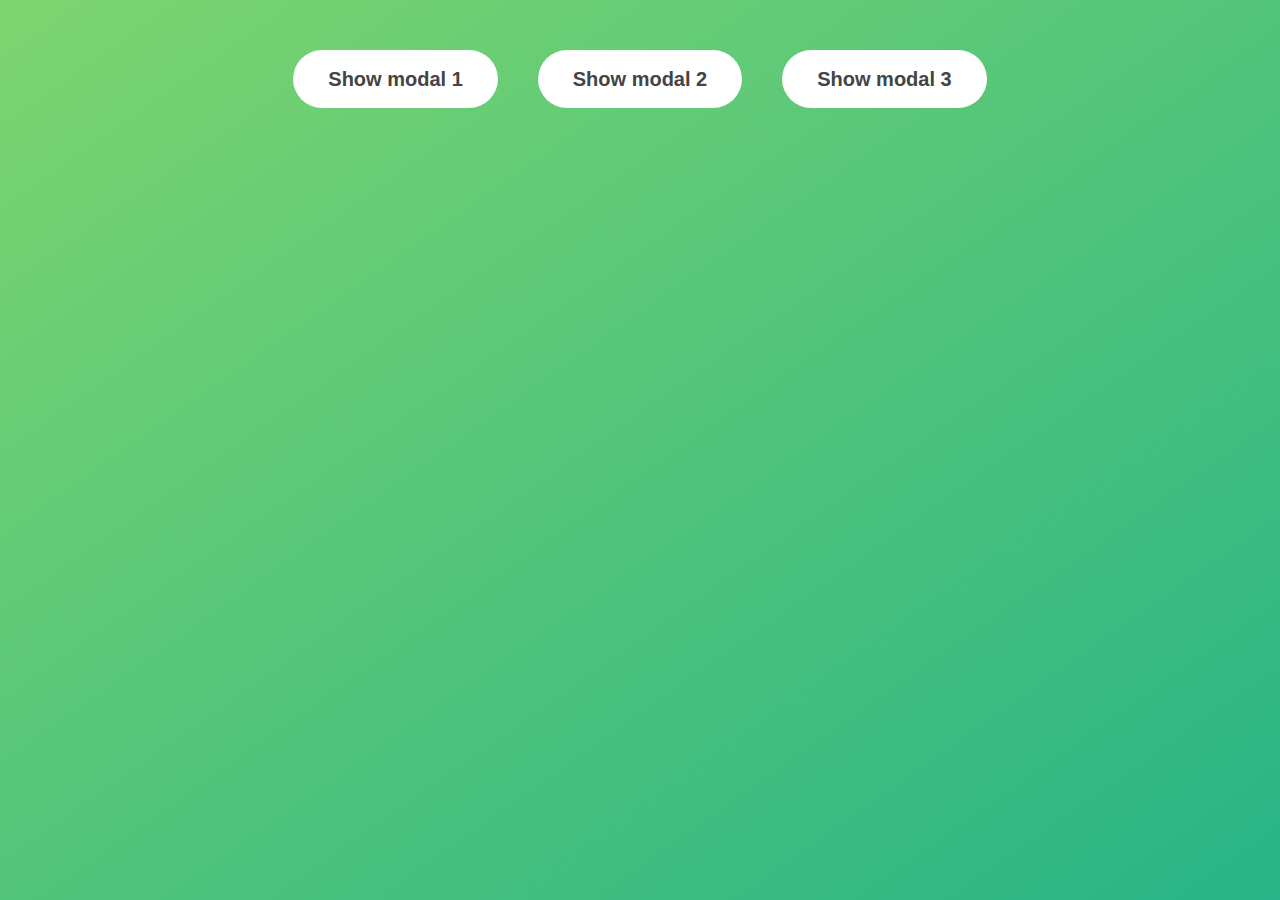
<file: Modal/index.html>
<!DOCTYPE html>
<html lang="en">
  <head>
    <meta charset="UTF-8" />
    <meta name="viewport" content="width=device-width, initial-scale=1.0" />
    <meta http-equiv="X-UA-Compatible" content="ie=edge" />
    <link rel="stylesheet" href="style.css" />
    <title>Modal window</title>
  </head>
  <body>
    <button class="show-modal">Show modal 1</button>
    <button class="show-modal">Show modal 2</button>
    <button class="show-modal">Show modal 3</button>

    <div class="modal hidden">
      <button class="close-modal">&times;</button>
      <h1>I'm a modal window 😍</h1>
      <p>
        Lorem ipsum dolor sit amet, consectetur adipisicing elit, sed do eiusmod
        tempor incididunt ut labore et dolore magna aliqua. Ut enim ad minim
        veniam, quis nostrud exercitation ullamco laboris nisi ut aliquip ex ea
        commodo consequat. Duis aute irure dolor in reprehenderit in voluptate
        velit esse cillum dolore eu fugiat nulla pariatur. Excepteur sint
        occaecat cupidatat non proident, sunt in culpa qui officia deserunt
        mollit anim id est laborum.
      </p>
    </div>
    <div class="overlay hidden"></div>

    <script src="script.js"></script>
  </body>
</html>
</file>
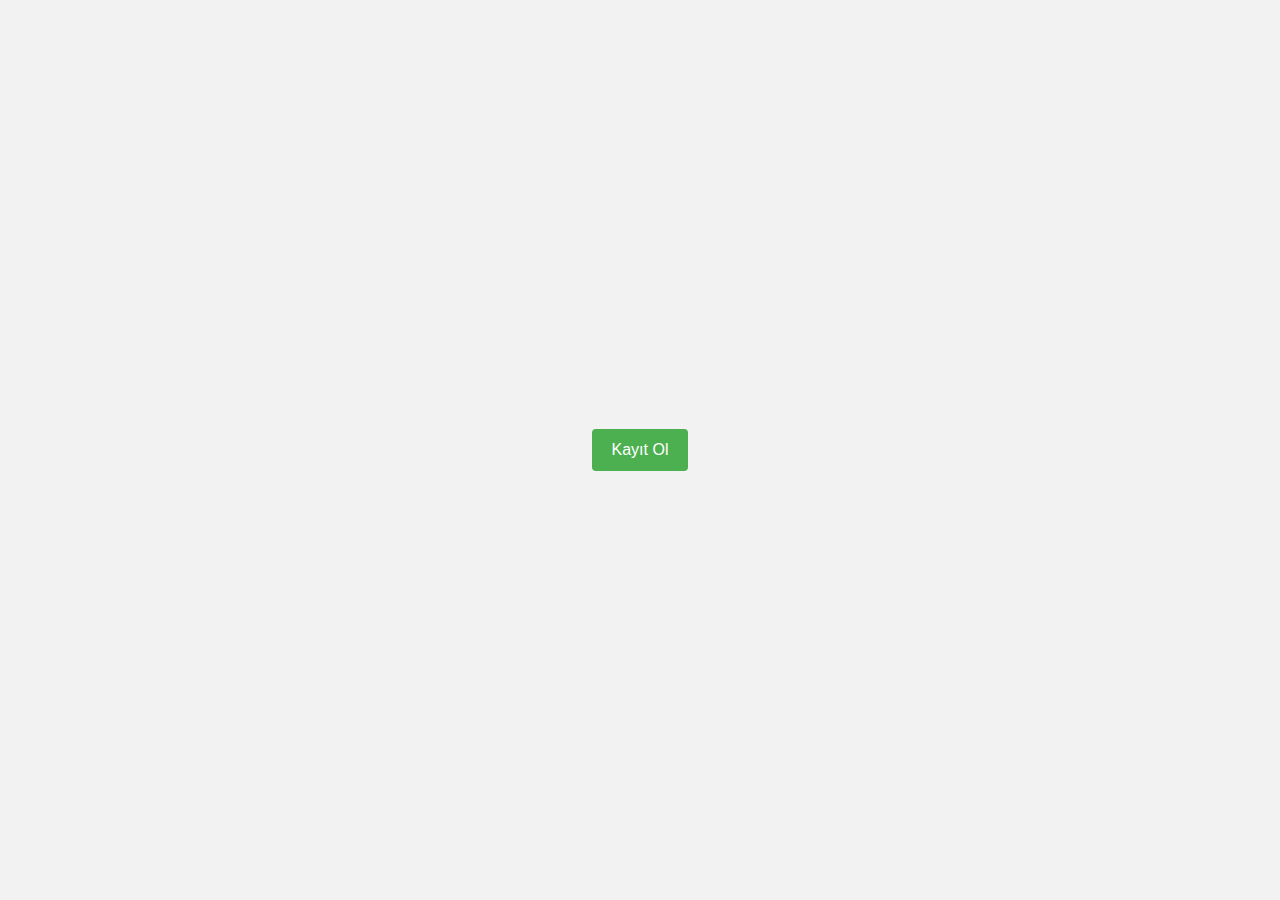
<file: Daily_UI/Challenge1/index.html>
<!DOCTYPE html>
<html lang="tr">
<head>
    <meta charset="UTF-8">
    <meta name="viewport" content="width=device-width, initial-scale=1.0">
    <title>Gönüllü Etkinliğine Kayıt Ol</title>
    <link rel="stylesheet" href="./style.css">
</head>
<body>
    <button class="modal-ac-btn" onclick="modalAc()">Kayıt Ol</button>
    <div id="modal" class="modal">
        <div class="modal-icerik">
            <span class="kapat" onclick="modalKapat()">&times;</span>
            <h2>Gönüllü Etkinliğine Kayıt Ol</h2>
            <form onsubmit="formuGonder()">
                <label for="ad">Adınız:</label>
                <input type="text" id="ad" required>
                <label for="email">E-posta:</label>
                <input type="email" id="email" required>
                <label for="telefon">Telefon:</label>
                <input type="tel" id="telefon" required>
                <label for="uygunluk">Uygunluk Durumu:</label>
                <textarea id="uygunluk" rows="4" required></textarea>
                <button type="submit">Kayıt Ol</button>
            </form>
        </div>
    </div>

    <script src="./app.js"></script>
</body>
</html>
</file>
<file: Modal/style.css>
* {
  margin: 0;
  padding: 0;
  box-sizing: inherit;
}

html {
  font-size: 62.5%;
  box-sizing: border-box;
}

body {
  font-family: sans-serif;
  color: #333;
  line-height: 1.5;
  height: 100vh;
  position: relative;
  display: flex;
  align-items: flex-start;
  justify-content: center;
  background: linear-gradient(to top left, #28b487, #7dd56f);
}

.show-modal {
  font-size: 2rem;
  font-weight: 600;
  padding: 1.75rem 3.5rem;
  margin: 5rem 2rem;
  border: none;
  background-color: #fff;
  color: #444;
  border-radius: 10rem;
  cursor: pointer;
}

.close-modal {
  position: absolute;
  top: 1.2rem;
  right: 2rem;
  font-size: 5rem;
  color: #333;
  cursor: pointer;
  border: none;
  background: none;
}

h1 {
  font-size: 2.5rem;
  margin-bottom: 2rem;
}

p {
  font-size: 1.8rem;
}

/* -------------------------- */
/* CLASSES TO MAKE MODAL WORK */
.hidden {
  display: none;
}

.modal {
  position: absolute;
  top: 50%;
  left: 50%;
  transform: translate(-50%, -50%);
  width: 70%;

  background-color: white;
  padding: 6rem;
  border-radius: 5px;
  box-shadow: 0 3rem 5rem rgba(0, 0, 0, 0.3);
  z-index: 10;
}

.overlay {
  position: absolute;
  top: 0;
  left: 0;
  width: 100%;
  height: 100%;
  background-color: rgba(0, 0, 0, 0.6);
  backdrop-filter: blur(3px);
  z-index: 5;
}
</file>
<file: Daily_UI/Challenge1/style.css>
body {
    font-family: Arial, sans-serif;
    background-color: #f2f2f2;
    display: flex;
    justify-content: center;
    align-items: center;
    height: 100vh;
    margin: 0;
}

button.modal-ac-btn {
    background-color: #4CAF50;
    color: white;
    border: none;
    padding: 12px 20px;
    text-align: center;
    text-decoration: none;
    display: inline-block;
    font-size: 16px;
    border-radius: 4px;
    cursor: pointer;
}

.modal {
    display: none;
    position: fixed;
    z-index: 1;
    left: 0;
    top: 0;
    width: 100%;
    height: 100%;
    background-color: rgba(0, 0, 0, 0.5);
}

.modal-icerik {
    background-color: #fefefe;
    margin: 15% auto;
    padding: 20px;
    border: 1px solid #888;
    border-radius: 5px;
    max-width: 400px;
}

.kapat {
    color: #aaa;
    float: right;
    font-size: 28px;
    font-weight: bold;
    cursor: pointer;
}

.kapat:hover,
.kapat:focus {
    color: black;
    text-decoration: none;
    cursor: pointer;
}

form {
    margin-top: 20px;
}

label, input, textarea {
    display: block;
    width: 100%;
    margin-bottom: 10px;
}

button[type="submit"] {
    background-color: #4CAF50;
    color: white;
    border: none;
    padding: 12px 20px;
    text-align: center;
    text-decoration: none;
    display: inline-block;
    font-size: 16px;
    border-radius: 4px;
    cursor: pointer;
}

button[type="submit"]:hover {
    background-color: #45a049;
}
</file>
